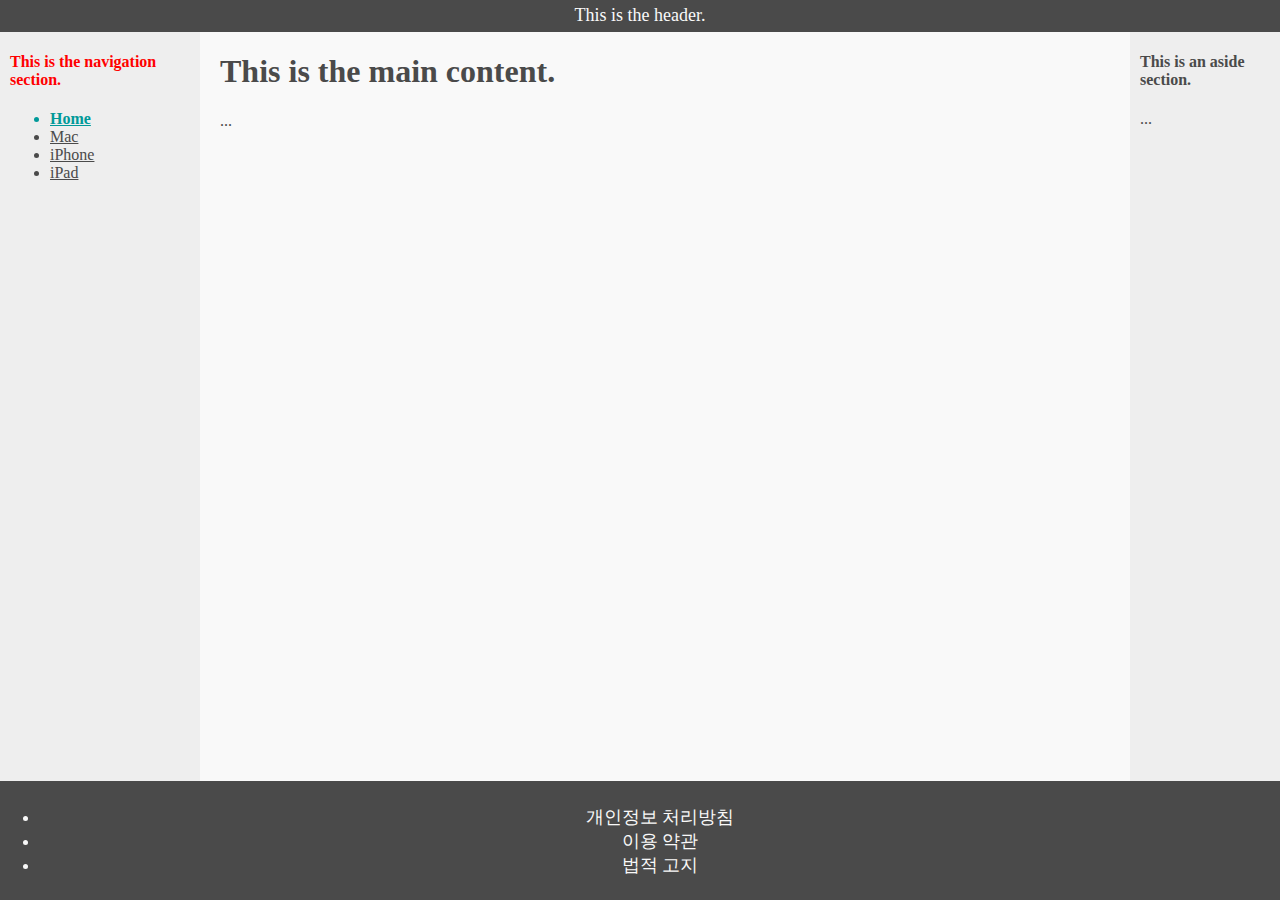
<file: Section_1/HTML,CSS/CSS 따라하기/index.html>
<!DOCTYPE html>
<html lang="en">
<head>
  <meta charset="UTF-8" />
  <title>Modern CSS</title>
  <link rel="stylesheet" href="index.css" />
  <link rel="stylesheet" href="layout.css" />
</head>
<body>
<header>This is the header.</header>
<div class="container">
  <nav>
    <h4 id="navigation-title">This is the navigation section.</h4>
    <ul>
      <li class="menu-item selected">Home</li>
      <li class="menu-item">Mac</li>
      <li class="menu-item">iPhone</li>
      <li class="menu-item">iPad</li>
    </ul>
  </nav>
  <main>
    <h1>This is the main content.</h1>
    <p>...</p>
  </main>
  <aside>
    <h4>This is an aside section.</h4>
    <p>...</p>
  </aside>
</div>
<footer>
  <ul>
    <li>개인정보 처리방침</li>
    <li>이용 약관</li>
    <li>법적 고지</li>
  </ul>
</footer>
</body>
</html>
</file>
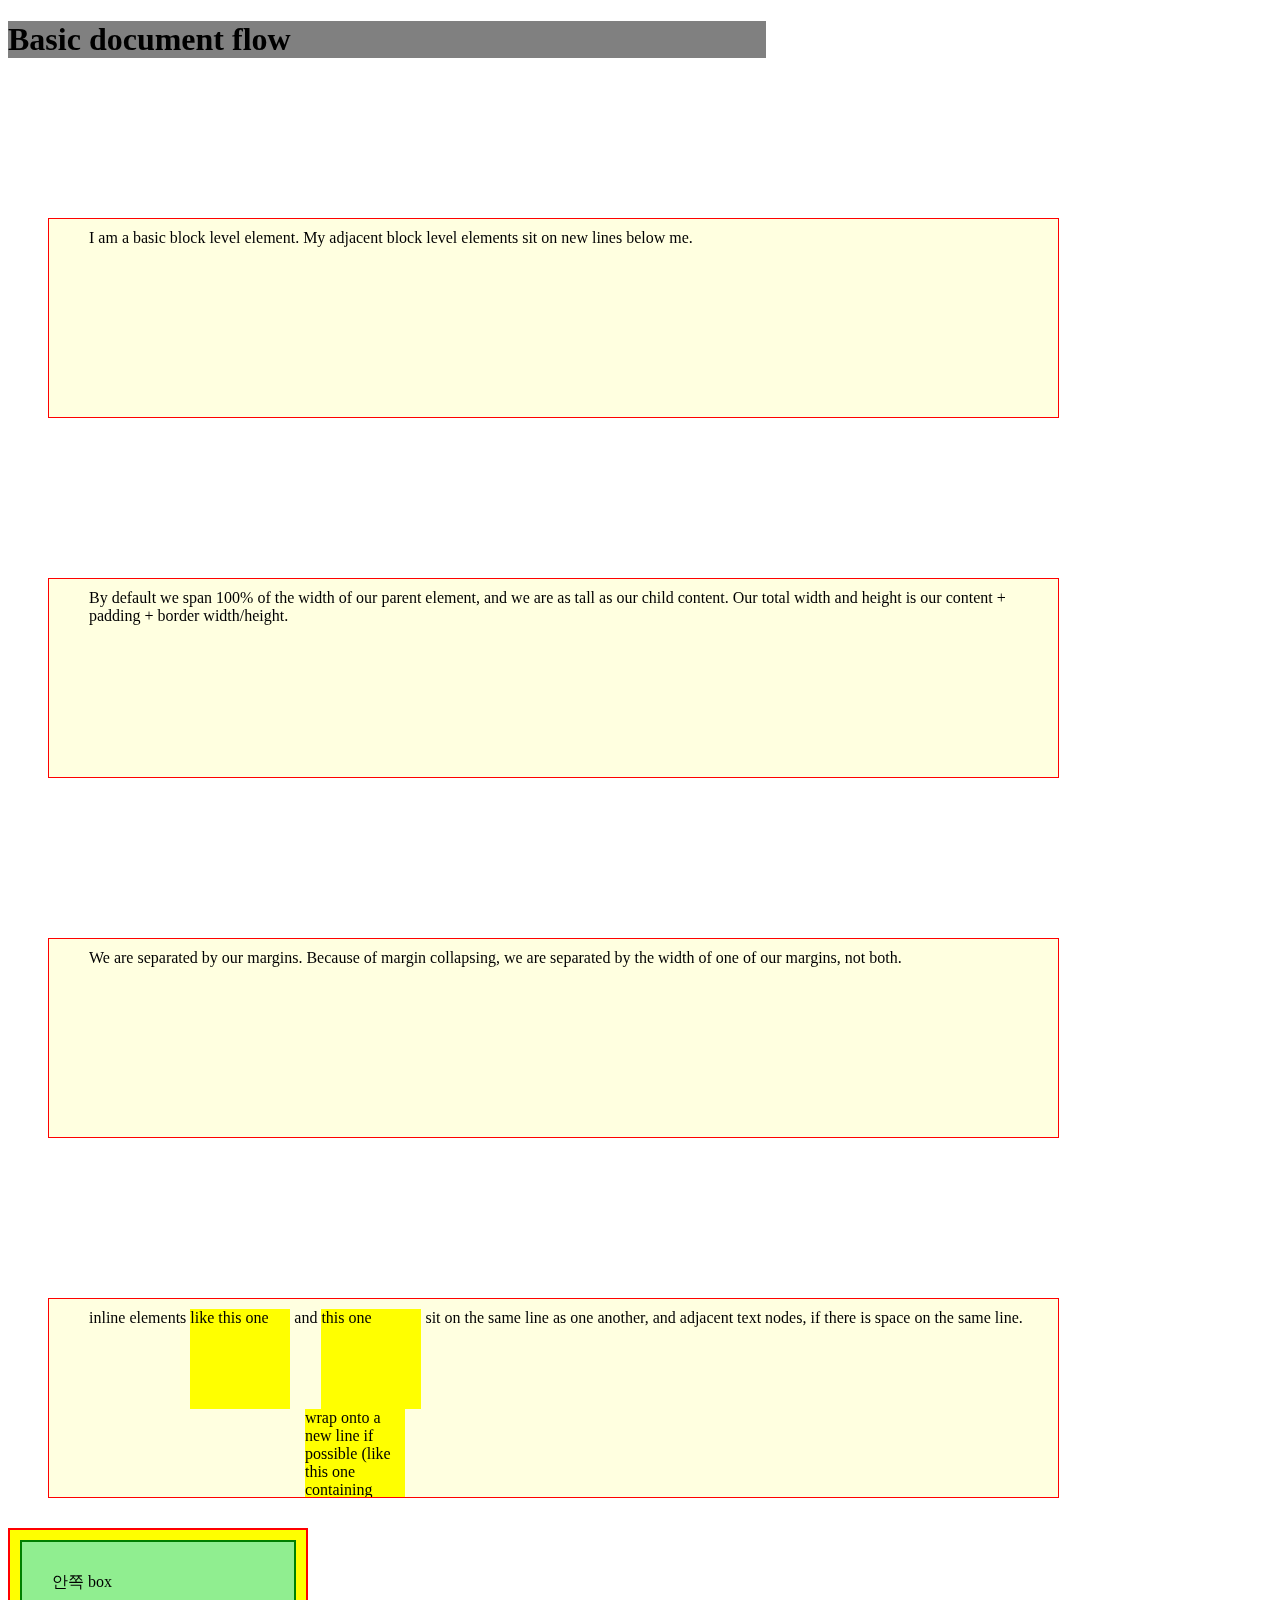
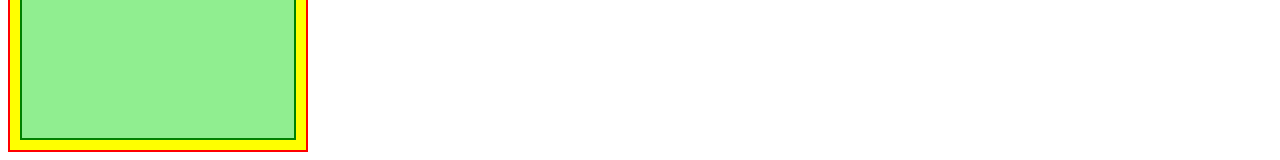
<file: Section_1/HTML,CSS/Box model/Box model.html>
<!DOCTYPE html>
<html lang="en">
<head>
    <meta charset="UTF-8">
    <title>Box model</title>
    <link rel="stylesheet" href="Box model.css">
    <link rel="stylesheet" href="Box element.css">
</head>
<body>
<div>
<h1>Basic document flow</h1>
<p>I am a basic block level element.
    My adjacent block level elements sit on new lines below me.</p>
<p>By default we span 100% of the width of our parent element,
    and we are as tall as our child content.
    Our total width and height is our content + padding + border width/height.</p>
<p>We are separated by our margins.
    Because of margin collapsing, we are separated by the width of one of our margins,
    not both.</p>
<p>inline elements
  <span>like this one</span>
  and <span>this one</span>
  sit on the same line as one another,
  and adjacent text nodes,
  if there is space on the same line.
  Overflowing inline elements will
  <span>wrap onto a new line if possible (like this one containing text)</span>,
  or just go on to a new line if not</p>
</div>

<div id="container">
    <div id="inner">
        안쪽 box
    </div>
</div>
</body>
</html>
</file>
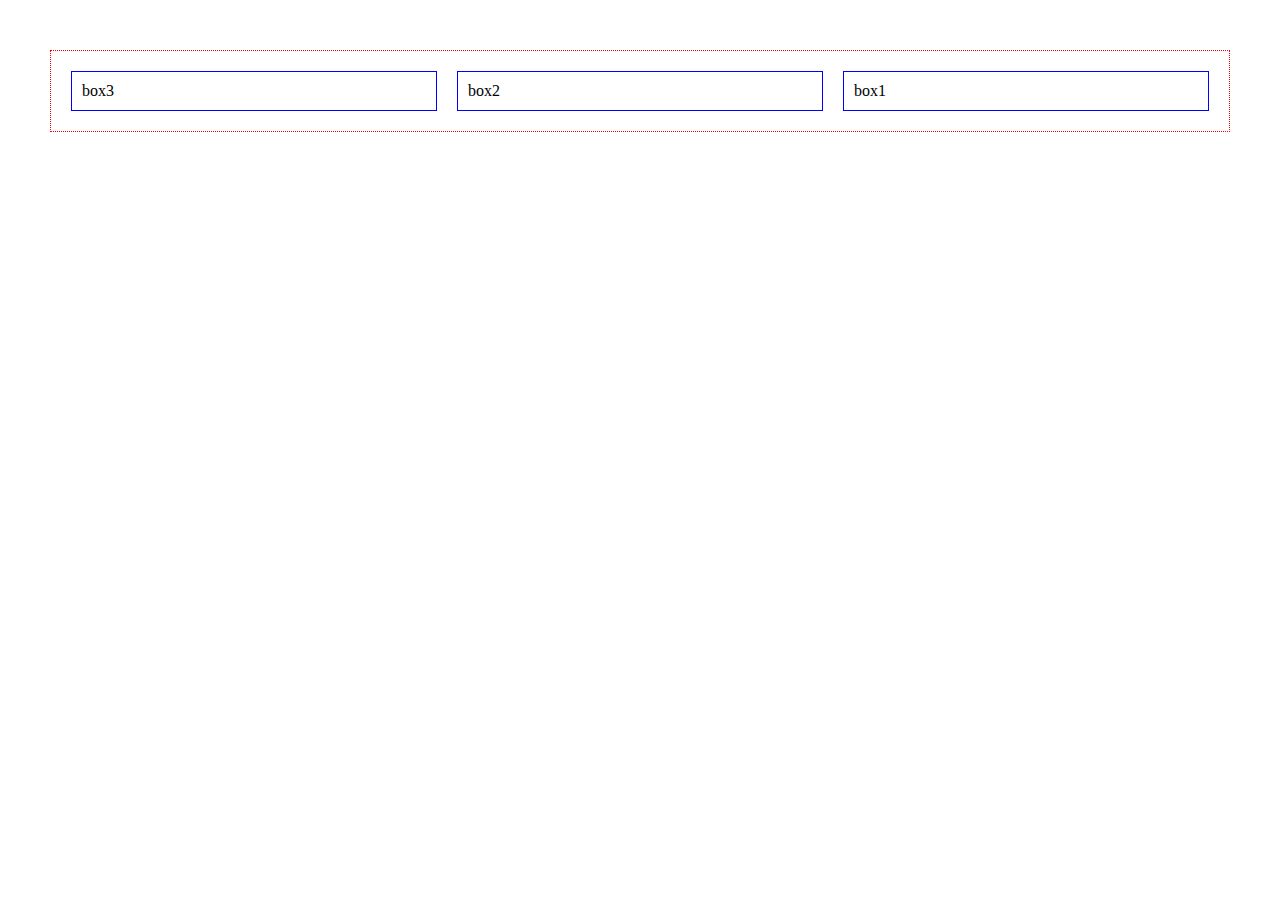
<file: Section_1/HTML,CSS/Flexbox/Flexbox.html>
<!DOCTYPE html>
<html lang="en">
<head>
    <meta charset="UTF-8">
    <title>Flexbox</title>
    <link rel="stylesheet" href="Flexbox.css">
</head>
<body>
    <main>
        <div id="box1" class="box">box1</div>
        <div id="box2" class="box">box2</div>
        <div id="box3" class="box">box3</div>
    </main>

</body>



</html>
</file>
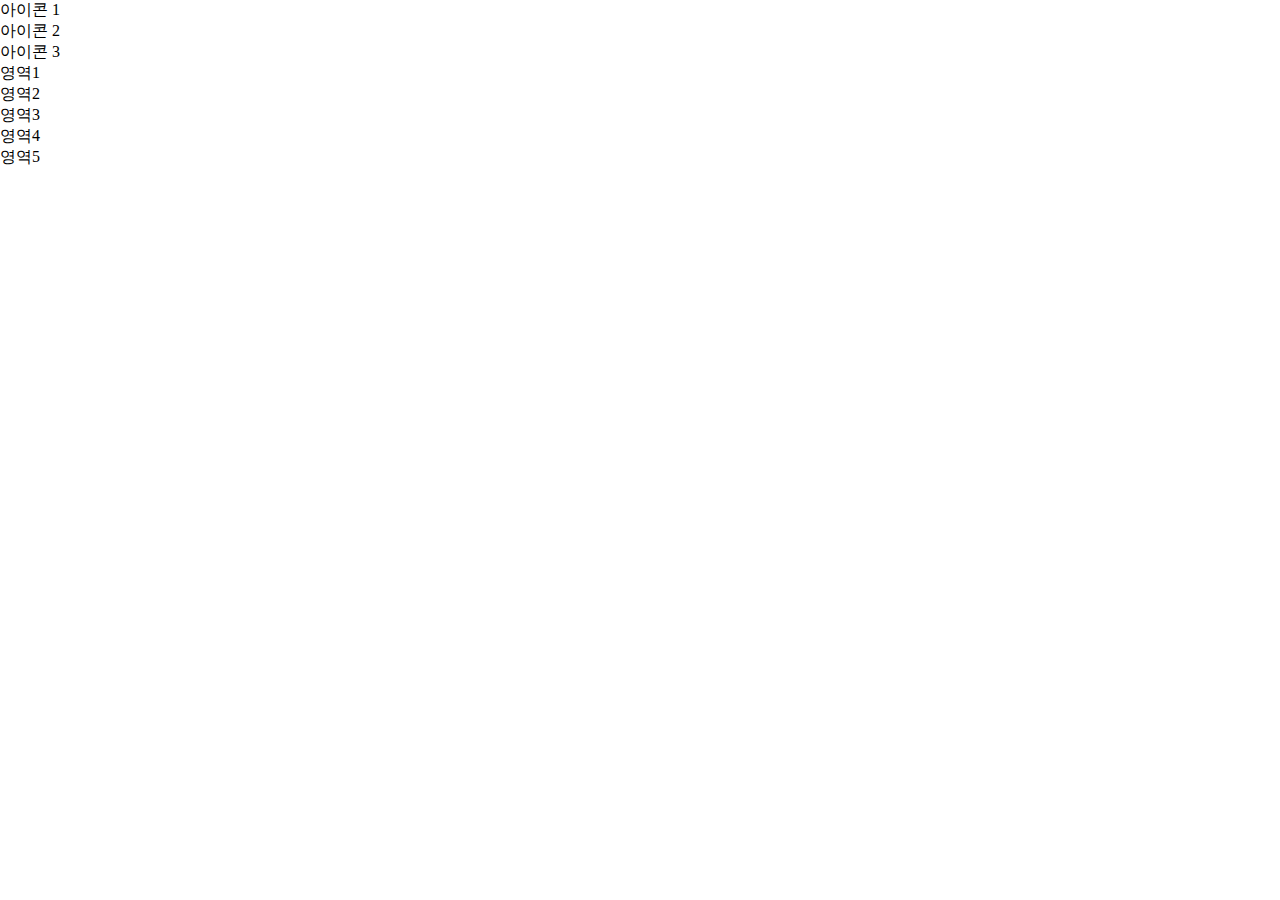
<file: Section_1/HTML,CSS/Page Layout/Page Layout.html>
<!DOCTYPE html>
<html lang="en">
<head>
    <meta charset="UTF-8">
    <title>Page Layout</title>
    <link rel="stylesheet" href="Page%20Layout.css">
</head>
<body>
<div id="container">
    <div class="col w10">
        <div class="icon">아이콘 1</div>
        <div class="icon">아이콘 2</div>
        <div class="icon">아이콘 3</div>
    </div>
    <div class="col w20">
        <div class="row h40">영역1</div>
        <div class="row h40">영역2</div>
        <div class="row h20">영역3</div>
    </div>
    <div class="col w70">
        <div class="row h80">영역4</div>
        <div class="row h20">영역5</div>
    </div>
</div>
</body>
</html>
</file>
<file: Section_1/HTML,CSS/CSS 따라하기/index.css>
body {
    margin: 0;
    padding: 0;
    background: #fff;
    color: #4a4a4a;
}
header, footer {
    font-size: large;
    text-align: center;
    padding: 0.3em 0;
    background-color: #4a4a4a;
    color: #f9f9f9;
}
nav {
    background: #eee;
}
main {
    background: #f9f9f9;
}
aside {
    background: #eee;
}
</file>
<file: Section_1/HTML,CSS/CSS 따라하기/layout.css>
body {
min-height: 100vh;
display: flex;
flex-direction: column;
}
.container {
display: flex;
flex: 1;
}
main {
flex: 1;
padding: 0 20px;
}
nav {
flex: 0 0 180px;
padding: 0 10px;
}
aside {
flex: 0 0 130px;
padding: 0 10px;
}
#navigation-title{
    color:red;
}
.menu-item{
    text-decoration: underline;
}
.selected{
    font-weight: bold;
    color: #009999;
}
</file>
<file: Section_1/HTML,CSS/Box model/Box model.css>
h1 {
    background: gray;
    width: 60%;
}

p {
    background: rgba(255,84,104,0.3);
    width: 80%;
    height: 200px;
}

span {
    background: yellow;
    display: inline-block;
    width: 100px;
    height: 100px;
}
</file>
<file: Section_1/HTML,CSS/Box model/Box element.css>
p {
    border: 1px solid red;
    margin: 10rem 20px 30px 40px;
    padding: 10px 20px 30px 40px;
    background-color: lightyellow;
    overflow: auto;
}
#container {
    width: 300px;
    padding: 10px;
    background-color: yellow;
    border: 2px solid red;
}

#inner {
    width: 100%;
    height: 200px;
    border: 2px solid green;
    background-color: lightgreen;
    padding: 30px;
}
* {
    box-sizing: border-box;
}
</file>
<file: Section_1/HTML,CSS/Flexbox/Flexbox.css>
.box{
    flex: 1 1 auto;

}

main {
    display: flex;
    flex-direction : row-reverse;
    flex-wrap : nowrap;
    justify-content : end;
    align-items : flex-start;
    border:1px dotted red;
}


div {
    border:1px solid blue;
}

* {
    margin: 10px;
    padding: 10px;
}
</file>
